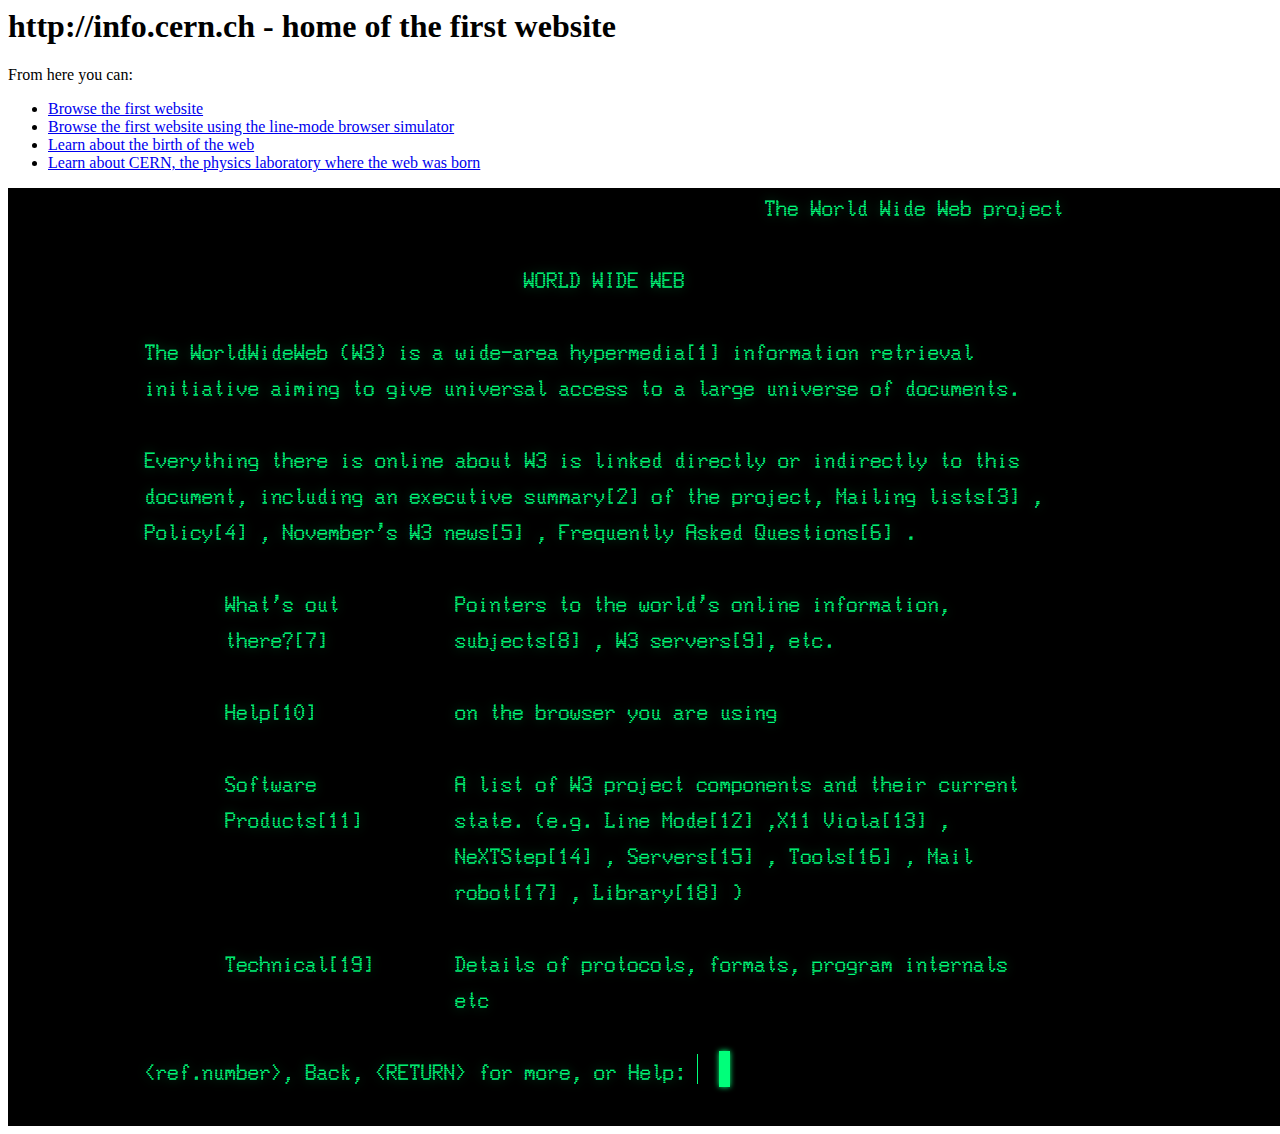
<file: 2020_05_28/index.html>
<html><head></head><body><header>
<title>http://info.cern.ch</title>
</header>

<h1>http://info.cern.ch - home of the first website</h1>
<p>From here you can:</p>
<ul>
<li><a href="page_1.html">Browse the first website</a></li>
<li><a href="http://line-mode.cern.ch/www/hypertext/WWW/TheProject.html">Browse the first website using the line-mode browser simulator</a></li>
<li><a href="http://home.web.cern.ch/topics/birth-web">Learn about the birth of the web</a></li>
<li><a href="http://home.web.cern.ch/about">Learn about CERN, the physics laboratory where the web was born</a></li>
</ul>
<img src="01.png" alt="">
</body></html>
</file>
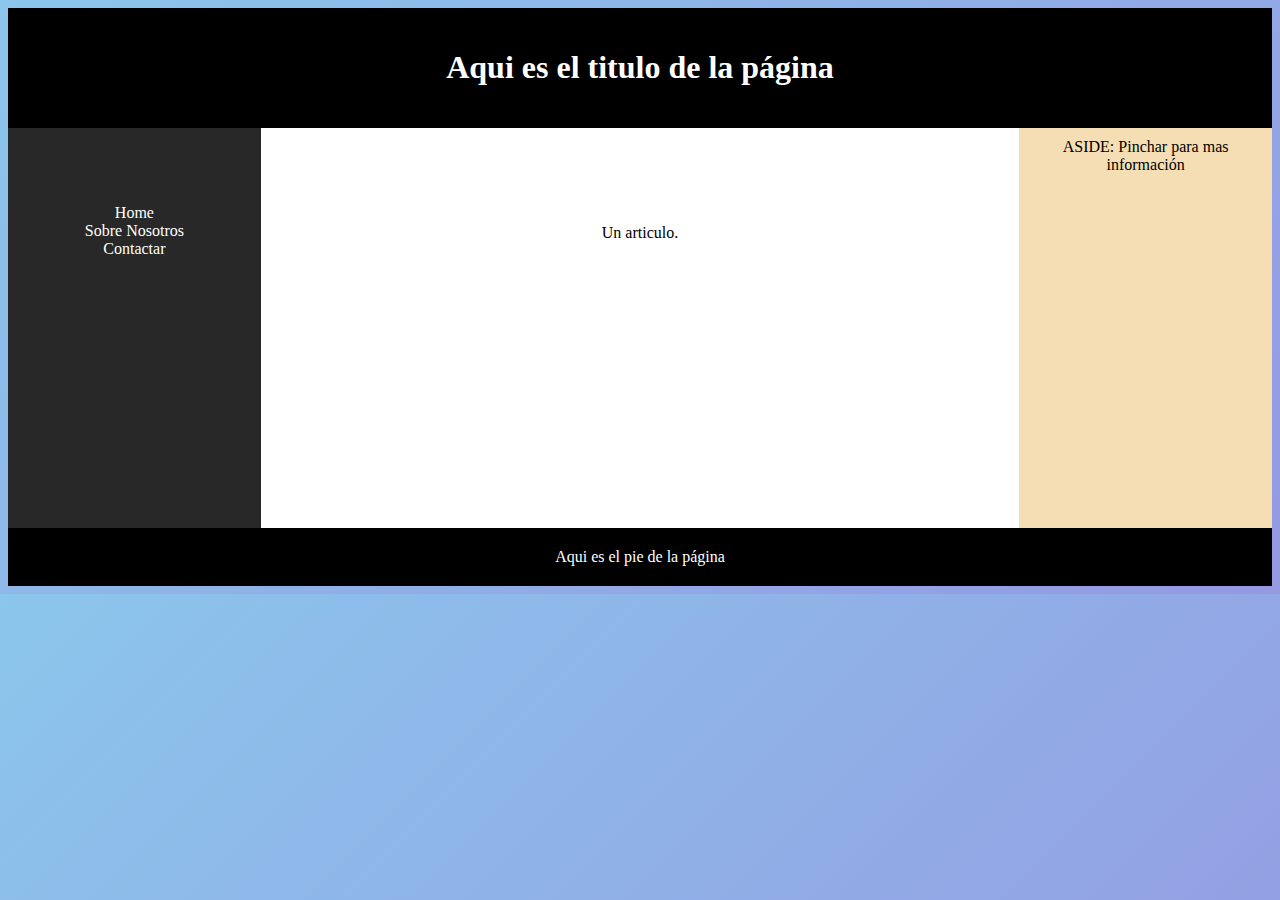
<file: 2020-06-11/2020-06-11_ex.html>
<!DOCTYPE html>
<html>
<style>
   * {
      box-sizing: border-box;
   }

   body {
      color: #000;
      background-color: #8BC6EC;
      background-image: linear-gradient(135deg, #8BC6EC 0%, #9599E2 100%);
      text-align: center;
   }

   header {
      background-color: #000;
      padding: 20px;
      text-align: center;
      color: white;
   }

   nav {
      float: left;
      width: 20%;
      height: 400px;
      background: #282828;
      padding: 60px 10px;
   }

   nav ul {
      list-style-type: none;
      padding: 0;
   }

   nav ul li a {
      text-decoration: none;
      color: #fff;
   }

   article {
      float: left;
      padding: 80px 10px;
      width: 60%;
      background-color: #fff;
      height: 400px;
      text-align: center;
   }

   aside {
    float: right;
    padding: 10px;
    width: 20%;
    background-color: wheat;
    height: 400px; /* only for demonstration, should be removed */
    }

   section:after {
      content: "";
      display: table;
      clear: both;
   }

   footer {
      background-color: #000;
      padding: 20px;
      text-align: center;
      color: white;
   }
</style>
<body>
   
   <header><h1>Aqui es el titulo de la página</h1></header>
   
   <section>

    <nav>
   <ul>
         <li><a href="#">Home</a></li>
         <li><a href="#">Sobre Nosotros</a></li>
         <li><a href="#">Contactar</a></li>
   </ul>
</nav>

<article>

   <p>Un articulo.</p>
</article>

       
   <aside id="aside">ASIDE: Pinchar para mas información</aside>
</section>
   
   <footer id="footer">Aqui es el pie de la página</footer>
</body>
</html>
</file>
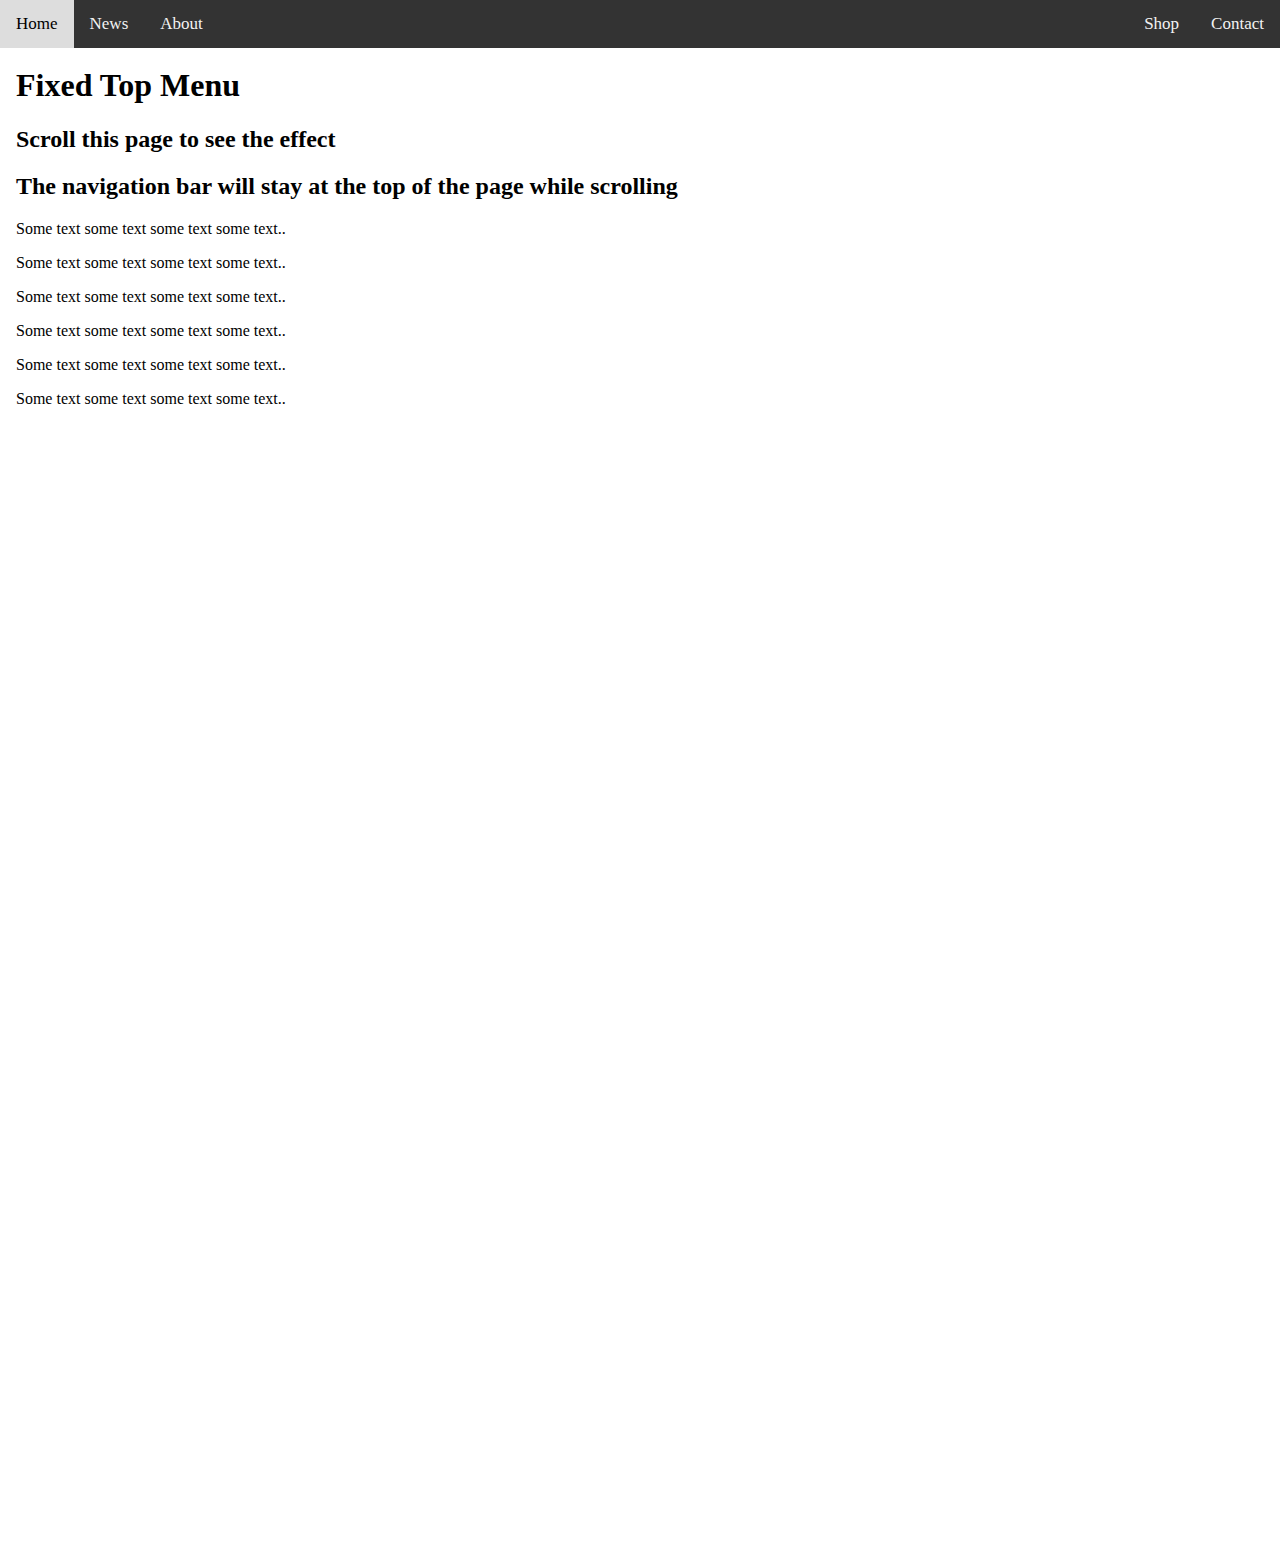
<file: 2020-06-16/fixed_menu.html>
<!DOCTYPE html>
<html lang="en">
<head>
    <meta charset="UTF-8">
    <meta name="viewport" content="width=device-width, initial-scale=1.0">
    <title>Document</title>
</head>
<!DOCTYPE html>
<html>
<head>
<meta name="viewport" content="width=device-width, initial-scale=1">
<style>
body {margin:0;}

.navbar {
  overflow: hidden;
  background-color: #333;
  position: fixed;
  top: 0;
  width: 100%;
}


.navbar a {
  color: #f2f2f2;
  text-align: center;
  padding: 14px 16px;
  text-decoration: none;
  font-size: 17px;
}

.navbar a:hover {
  background: #ddd;
  color: black;
}

.derecha {
  float: right;
}

.izquierda {
  float: left;
}

.main {
  padding: 16px;
  margin-top: 30px;
  height: 1500px; /* Used in this example to enable scrolling */
}
</style>
</head>
<body>

<div class="navbar">
   
    <a href="#home" class="izquierda">Home</a>
    <a href="#news" class="izquierda">News</a>
    <a href="#about" class="izquierda">About</a>
    
    <a href="#contact" class="derecha">Contact</a>
    <a href="#shop" class="derecha">Shop</a>
    
  
</div>

<div class="main">
  <h1>Fixed Top Menu</h1>
  <h2>Scroll this page to see the effect</h2>
  <h2>The navigation bar will stay at the top of the page while scrolling</h2>

  <p>Some text some text some text some text..</p>
  <p>Some text some text some text some text..</p>
  <p>Some text some text some text some text..</p>

  <p>Some text some text some text some text..</p>
  <p>Some text some text some text some text..</p>
  <p>Some text some text some text some text..</p>
 
</div>

</body>
</html>
</file>
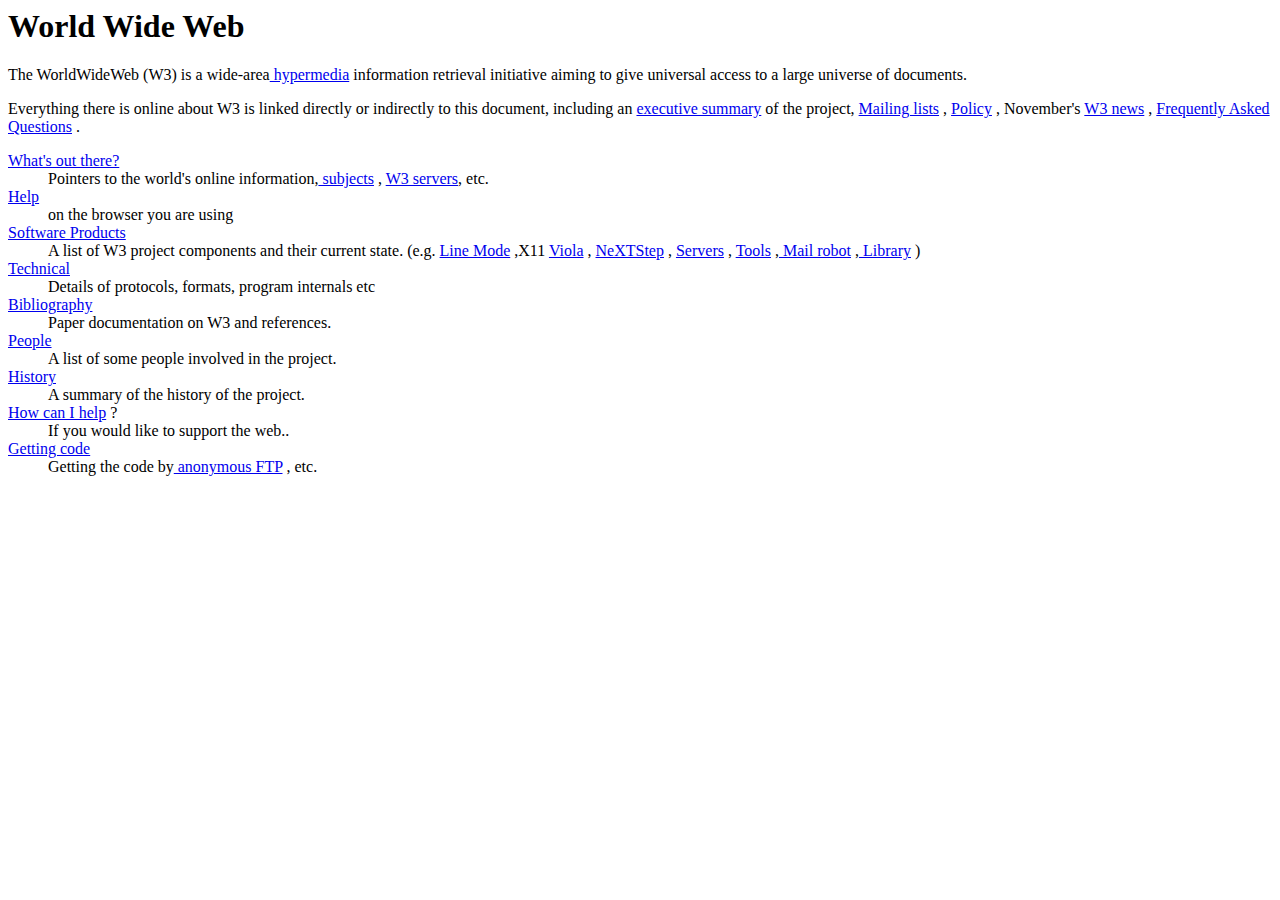
<file: 2020_05_28/page_1.html>
<HEADER>
    <TITLE>The World Wide Web project</TITLE>
    <NEXTID N="55">
    </HEADER>
    <BODY>
    <H1>World Wide Web</H1>The WorldWideWeb (W3) is a wide-area<A
    NAME=0 HREF="WhatIs.html">
    hypermedia</A> information retrieval
    initiative aiming to give universal
    access to a large universe of documents.<P>
    Everything there is online about
    W3 is linked directly or indirectly
    to this document, including an <A
    NAME=24 HREF="Summary.html">executive
    summary</A> of the project, <A
    NAME=29 HREF="Administration/Mailing/Overview.html">Mailing lists</A>
    , <A
    NAME=30 HREF="Policy.html">Policy</A> , November's  <A
    NAME=34 HREF="News/9211.html">W3  news</A> ,
    <A
    NAME=41 HREF="FAQ/List.html">Frequently Asked Questions</A> .
    <DL>
    <DT><A
    NAME=44 HREF="../DataSources/Top.html">What's out there?</A>
    <DD> Pointers to the
    world's online information,<A
    NAME=45 HREF="../DataSources/bySubject/Overview.html"> subjects</A>
    , <A
    NAME=z54 HREF="../DataSources/WWW/Servers.html">W3 servers</A>, etc.
    <DT><A
    NAME=46 HREF="Help.html">Help</A>
    <DD> on the browser you are using
    <DT><A
    NAME=13 HREF="Status.html">Software Products</A>
    <DD> A list of W3 project
    components and their current state.
    (e.g. <A
    NAME=27 HREF="LineMode/Browser.html">Line Mode</A> ,X11 <A
    NAME=35 HREF="Status.html#35">Viola</A> ,  <A
    NAME=26 HREF="NeXT/WorldWideWeb.html">NeXTStep</A>
    , <A
    NAME=25 HREF="Daemon/Overview.html">Servers</A> , <A
    NAME=51 HREF="Tools/Overview.html">Tools</A> ,<A
    NAME=53 HREF="MailRobot/Overview.html"> Mail robot</A> ,<A
    NAME=52 HREF="Status.html#57">
    Library</A> )
    <DT><A
    NAME=47 HREF="Technical.html">Technical</A>
    <DD> Details of protocols, formats,
    program internals etc
    <DT><A
    NAME=40 HREF="Bibliography.html">Bibliography</A>
    <DD> Paper documentation
    on  W3 and references.
    <DT><A
    NAME=14 HREF="People.html">People</A>
    <DD> A list of some people involved
    in the project.
    <DT><A
    NAME=15 HREF="History.html">History</A>
    <DD> A summary of the history
    of the project.
    <DT><A
    NAME=37 HREF="Helping.html">How can I help</A> ?
    <DD> If you would like
    to support the web..
    <DT><A
    NAME=48 HREF="../README.html">Getting code</A>
    <DD> Getting the code by<A
    NAME=49 HREF="LineMode/Defaults/Distribution.html">
    anonymous FTP</A> , etc.</A>
    </DL>
    </BODY>
</file>
